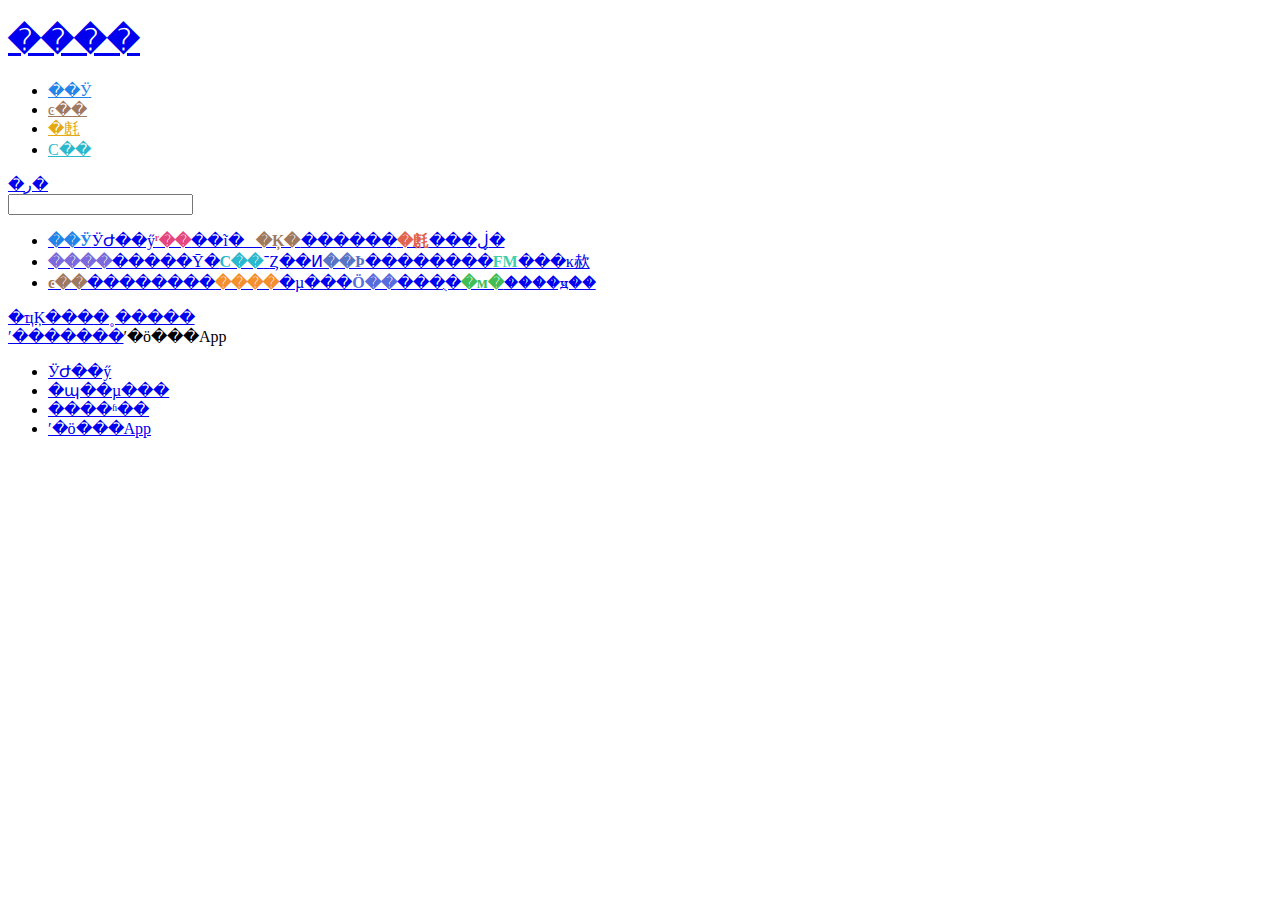
<file: index.html>
<!DOCTYPE html>
<html itemscope itemtype="http://schema.org/WebPage">
    <head>
        <meta charset="UTF-8">
        <title>����(�ֻ���)</title>
        <meta name="viewport" content="width=device-width, height=device-height, user-scalable=no, initial-scale=1.0, minimum-scale=1.0, maximum-scale=1.0">
        <meta name="format-detection" content="telephone=no">
        <link rel="canonical" href="
http://m.douban.com/">
        <link href="https://img3.doubanio.com/f/talion/4fe42002d876f95a387a7ea5781fd53d243dabab/css/card/base.css" rel="stylesheet">
        
    <meta name="description" content="���顢����Ӱ����֪ʶ��ѧ����...��������ȤС�飬��ô����ǵĸ���������飬�ҵ�����ͬ���õ�С��顣">
    <meta name="keywords" content="����,�ֻ�����,�����ֻ���,�����Ӱ,�������,����ͬ��">
    
    

    <!-- Schema.org markup for Google+ -->
    <meta itemprop="name" content="����">
    <meta itemprop="description" content="���顢����Ӱ����֪ʶ��ѧ����...��������ȤС�飬��ô����ǵĸ���������飬�ҵ�����ͬ���õ�С��顣">
    <meta itemprop="image" content="https://img3.doubanio.com/f/talion/8e7b9cbd097c02972c4191aa03fdb084524505c4/pics/icon/m_logo_180.png">
    <!-- Twitter meta -->
    <meta name="twitter:card" content="summary" />
    <!-- Open Graph meta -->
    <meta property="og:title" content="����" />
    <meta property="og:description" content="���顢����Ӱ����֪ʶ��ѧ����...��������ȤС�飬��ô����ǵĸ���������飬�ҵ�����ͬ���õ�С��顣" />
    <meta property="og:site_name" content="����(�ֻ���)" />
    <meta property="og:url" content="https://m.douban.com/" />
    <meta property="og:image" content="https://img3.doubanio.com/f/talion/8e7b9cbd097c02972c4191aa03fdb084524505c4/pics/icon/m_logo_180.png" />
    <meta property="og:image:type" content="image/png" />
    <meta property="og:image:width" content="300" />
    <meta property="og:image:height" content="300" />
    <meta property="og:type" content="article" />
    <!-- Wechat meta -->
    <meta property="weixin:timeline_title" content="����" />
    <meta property="weixin:chat_title" content="����" />
    <meta property="weixin:description" content="���顢����Ӱ����֪ʶ��ѧ����...��������ȤС�飬��ô����ǵĸ���������飬�ҵ�����ͬ���õ�С��顣" />
    <meta property="weixin:image" content="https://img3.doubanio.com/f/talion/8e7b9cbd097c02972c4191aa03fdb084524505c4/pics/icon/m_logo_180.png" />
    


        <link rel="stylesheet" href="https://img3.doubanio.com/misc/mixed_static/468e9211d89502ad.css">
        <link rel="icon" type="image/png" sizes="16x16" href="https://img3.doubanio.com/f/talion/c970bb0d720963a7392f7dd6c77068bb9925caaf/pics/icon/dou16.png">
        <link rel="icon" type="image/png" sizes="32x32" href="https://img3.doubanio.com/f/talion/2f3c0bc0f35b031d4535fd993ae3936f4e40e6c8/pics/icon/dou32.png">
        <link rel="icon" type="image/png" sizes="48x48" href="https://img3.doubanio.com/f/talion/10a4a913a5715f628e4b598f7f9f2c18621bdcb3/pics/icon/dou48.png">
        <!-- iOS touch icon -->
        <link rel="apple-touch-icon-precomposed" href="https://img3.doubanio.com/f/talion/997f2018d82979da970030a5eb84c77f0123ae5f/pics/icon/m_logo_76.png">
        <link rel="apple-touch-icon-precomposed" sizes="76x76" href="https://img3.doubanio.com/f/talion/997f2018d82979da970030a5eb84c77f0123ae5f/pics/icon/m_logo_76.png">
        <link rel="apple-touch-icon-precomposed" sizes="120x120" href="https://img3.doubanio.com/f/talion/18932a3e71a60ed7150ca2ca7ebf21ddadd7092e/pics/icon/m_logo_120.png">
        <link rel="apple-touch-icon-precomposed" sizes="152x152" href="https://img3.doubanio.com/f/talion/b99497ff8538c54b9ba6f40867da932396ab2562/pics/icon/m_logo_152.png">
        <link rel="apple-touch-icon-precomposed" sizes="167x167" href="https://img3.doubanio.com/f/talion/0c233ada957a95e632f81607e30230d16e8293e8/pics/icon/m_logo_167.png">
        <link rel="apple-touch-icon-precomposed" sizes="180x180" href="https://img3.doubanio.com/f/talion/8e7b9cbd097c02972c4191aa03fdb084524505c4/pics/icon/m_logo_180.png">
        <link rel="apple-touch-icon-precomposed" sizes="200x200" href="https://img3.doubanio.com/f/talion/7c6364aadf368dc0210173c940cfd0f64ceddc66/pics/icon/m_logo_200.png">
        <!-- For Android -->
        <link rel="icon" sizes="128x128" href="https://img3.doubanio.com/f/talion/b99497ff8538c54b9ba6f40867da932396ab2562/pics/icon/m_logo_152.png">
        <link rel="icon" sizes="192x192" href="https://img3.doubanio.com/f/talion/7c6364aadf368dc0210173c940cfd0f64ceddc66/pics/icon/m_logo_200.png">
        <!-- For Web App Manifest -->
        
  
  
  <link rel="manifest" href="/pwa/manifest?path=/&short_name=%E8%B1%86%E7%93%A3%28%E6%89%8B%E6%9C%BA%E7%89%88%29&name=%E8%B1%86%E7%93%A3%28%E6%89%8B%E6%9C%BA%E7%89%88%29">
  <meta name="theme-color" content="#42bd56">


        <link type="application/opensearchdescription+xml" rel="search" href="/opensearch"/>
            <!-- hm baidu -->
            <script type="text/javascript">
            var _hmt = _hmt || [];
            (function() {
              var hm = document.createElement("script");
              hm.src = "https://hm.baidu.com/hm.js?6d4a8cfea88fa457c3127e14fb5fabc2";
              var s = document.getElementsByTagName("script")[0];
              s.parentNode.insertBefore(hm, s);
            })();
            </script>
    </head>
    <body ontouchstart="">
        
        

        
    
    
        <div id="TalionNav"><header class="TalionNav"><div class="TalionNav-primary"><a href="/"><h1>����</h1></a><nav><ul><li><a href="/movie" style="color: #2384E8;">��Ӱ</a></li><li><a href="/book" style="color: #9F7860;">ͼ��</a></li><li><a href="/status" style="color: #E4A813;">�㲥</a></li><li><a href="/group" style="color: #2AB8CC;">С��</a></li></ul><span class=""></span></nav></div><div class="TalionNav-secondary"><a class="close-nav" href="javascript:;">�ر�</a><form action="/search" method="GET"><div><input name="query" type="search"></div></form><ul><li><div><a href="/movie" target="_blank"><strong style="color: #2384E8;">��Ӱ</strong><span>ӰԺ��ӳ</span></a><a href="https://douban.com/location" target=""><strong style="color: #E6467E;">ͬ��</strong><span>��ĩ�</span></a><a href="https://read.douban.com" target=""><strong style="color: #9F7860;">�Ķ�</strong><span>������</span></a><a href="/status" target="_blank"><strong style="color: #E1644D;">�㲥</strong><span>���ڶ�̬</span></a></div></li><li><div><a href="/tv" target="_blank"><strong style="color: #7A6ADB;">����</strong><span>�����Ȳ�</span></a><a href="/group" target="_blank"><strong style="color: #2AB8CC;">С��</strong><span>־Ȥ��Ͷ</span></a><a href="/game" target="_blank"><strong style="color: #5774C5;">��Ϸ</strong><span>��������</span></a><a href="https://douban.fm" target=""><strong style="color: #40CFA9;">FM</strong><span>���ĸ赥</span></a></div></li><li><div><a href="/book" target="_blank"><strong style="color: #9F7860;">ͼ��</strong><span>��������</span></a><a href="/music" target="_blank"><strong style="color: #F48F2E;">����</strong><span>�µ���</span></a><a href="/mobileapp" target="_blank"><strong style="color: #596CDD;">Ӧ��</strong><span>���ֻ�</span></a><a href="https://market.douban.com/?utm_campaign=mobile_web_douban_nav&amp;utm_source=douban&amp;utm_medium=mobile_web" target=""><strong style="color: #42BD56;">�м�</strong><span>����ԭ��</span></a></div></li></ul><div class="navBottom"><div class="nav-item"><a class="toUser" href="/mine/">�ҵĶ���</a><a class="toExit" href="https://accounts.douban.com/logout?ck=undefined">�˳�����</a></div><div class="nav-item"><a class="toPC" href="/to_pc/?url=about%3Ablank">ʹ�������</a><a class="toApp">ʹ�ö���App</a></div></div></div></header></div>


        <div class="page">
            
    <div class="card">
        <ul class="quick-nav">
            <li>
                <a href="/movie/nowintheater?loc_id=108288">ӰԺ��ӳ</a>
            </li>
              <li>
                  <a href="/music/newjapankorean/">�պ��µ���</a>
              </li>
            <li>
                <a id="hot-topics" href="https://m.douban.com/time/?dt_time_source=douban-msite_shortcut">����ʱ��</a>
            </li>
            <li>
                <a href="https://www.douban.com/doubanapp/app?channel=card_home&direct_dl=1">ʹ�ö���App</a>
            </li>
        </ul>
        <section id="recommend-feed"></section>
    </div>

        </div>

        <script src="https://img3.doubanio.com/f/talion/ee8e0c54293aefb5709ececbdf082f8091ad5e49/js/card/zepto.min.js"></script>
        <script src="https://img3.doubanio.com/f/talion/e7d5ba9cb4f8f60b085da3a2dc9f8b39a293cfd8/js/card/main.js"></script>
        <script src="https://img3.doubanio.com/f/talion/f53cc45d4a16969b8592d776f476d9784a283e4a/js/lib/douban-ad-helper.js"></script>



        
    
  


        
  

  
        <script src="https://img3.doubanio.com/f/talion/88fc2b21c8dda5c93aa4c011eb15b74f8850978f/js/lib/react/15.3.0/react-all.min.js"></script>


  <script type="text/javascript">
    var userCfg = {}
  </script>

  

  
  



        <script type="text/javascript" src="https://img3.doubanio.com/misc/mixed_static/e8fd9b9fb9cfcb0.js"></script>
        


<script type="text/javascript" data-mobile="true">
    (function (global) {
        var newNode = global.document.createElement('script'),
            existingNode = global.document.getElementsByTagName('script')[0],
            adSource = '//erebor.douban.com/',
            userId = '',
            browserId = '_r17ZrLw-eQ',
            criteria = '3:/',
            preview = '',
            debug = false;

        global.DoubanAdRequest = {src: adSource, uid: userId, bid: browserId, crtr: criteria, prv: preview, debug: debug};

        newNode.setAttribute('type', 'text/javascript');
        newNode.setAttribute('src', 'https://img3.doubanio.com/f/adjs/cdc904d1376a43e44bbf399a0aff51973016cd77/ad.release.js');
        newNode.setAttribute('async', true);
        existingNode.parentNode.insertBefore(newNode, existingNode);
    })(this);
</script>


        
  


        <script type='text/javascript'>
            
            ;(function(global) {
                if (window.DoubanAdRequest) {
                    window.DoubanAdRequest.filter = []
                }
                global.DoubanAdSlots = global.DoubanAdSlots || []
            })(window);
        </script>
            <!-- Google Tag Manager -->
<noscript><iframe src="//www.googletagmanager.com/ns.html?id=GTM-NZHN7H" height="0" width="0" style="display:none;visibility:hidden"></iframe></noscript>
<script>(function(w,d,s,l,i){w[l]=w[l]||[];w[l].push({'gtm.start':new Date().getTime(),event:'gtm.js'});var f=d.getElementsByTagName(s)[0],j=d.createElement(s),dl=l!='dataLayer'?'&l='+l:'';j.async=true;j.src='//www.googletagmanager.com/gtm.js?id='+i+dl;f.parentNode.insertBefore(j,f);})(window,document,'script','dataLayer','GTM-NZHN7H');</script>
<!-- End Google Tag Manager -->
<!-- Google Analytics -->
<script>
window.ga=window.ga||function(){(ga.q=ga.q||[]).push(arguments)};ga.l=+new Date;
ga('create', 'UA-53594431-3', {'sampleRate': 4});
ga('send', 'pageview');
</script>
<script async src='//www.google-analytics.com/analytics.js'></script>
<!-- End Google Analytics -->

        






    </body>
</html>
</file>
